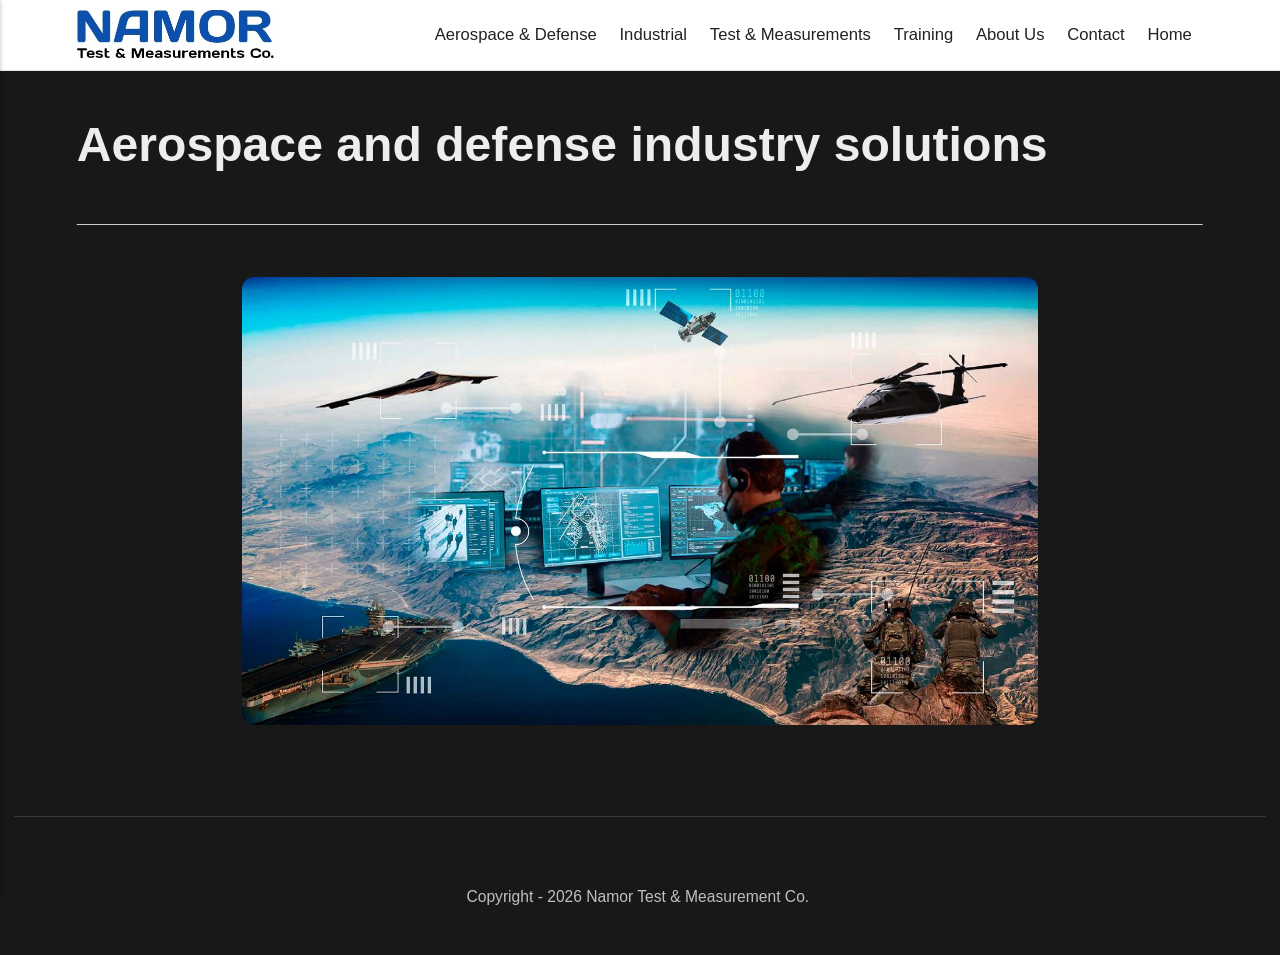
<file: aerospace-and-defense-industry-solutions.html>
<!DOCTYPE html><html lang="en-gb"><head><meta charset="utf-8"><meta http-equiv="X-UA-Compatible" content="IE=edge"><meta name="viewport" content="width=device-width,initial-scale=1"><title>Aerospace and defense industry solutions - namor.com.ar</title><meta name="generator" content="Publii Open-Source CMS for Static Site"><link rel="canonical" href="https://saidnamor.github.io/namorweb/aerospace-and-defense-industry-solutions.html"><link rel="alternate" type="application/atom+xml" href="https://saidnamor.github.io/namorweb/feed.xml" title="namor.com.ar - RSS"><link rel="alternate" type="application/json" href="https://saidnamor.github.io/namorweb/feed.json" title="namor.com.ar - JSON"><meta property="og:title" content="Aerospace and defense industry solutions"><meta property="og:image" content="https://saidnamor.github.io/namorweb/media/website/Logo-2.jpg"><meta property="og:image:width" content="436"><meta property="og:image:height" content="140"><meta property="og:site_name" content="namor.com.ar"><meta property="og:description" content=""><meta property="og:url" content="https://saidnamor.github.io/namorweb/aerospace-and-defense-industry-solutions.html"><meta property="og:type" content="article"><link rel="stylesheet" href="https://saidnamor.github.io/namorweb/assets/css/style.css?v=aec28bb1ce58a13a3d5e899ebc42c51f"><script type="application/ld+json">{"@context":"http://schema.org","@type":"Article","mainEntityOfPage":{"@type":"WebPage","@id":"https://saidnamor.github.io/namorweb/aerospace-and-defense-industry-solutions.html"},"headline":"Aerospace and defense industry solutions","datePublished":"2025-10-20T18:53-03:00","dateModified":"2026-07-21T22:28-03:00","image":{"@type":"ImageObject","url":"https://saidnamor.github.io/namorweb/media/website/Logo-3.jpg","height":99,"width":393},"description":"","author":{"@type":"Person","name":"SN","url":"https://saidnamor.github.io/namorweb/authors/sn/"},"publisher":{"@type":"Organization","name":"SN","logo":{"@type":"ImageObject","url":"https://saidnamor.github.io/namorweb/media/website/Logo-3.jpg","height":99,"width":393}}}</script><noscript><style>img[loading] {
                    opacity: 1;
                }</style></noscript></head><body class="page-template"><header class="top js-header"><a class="logo" href="https://saidnamor.github.io/namorweb/"><img src="https://saidnamor.github.io/namorweb/media/website/Logo-3.jpg" alt="namor.com.ar" width="393" height="99"></a><nav class="navbar js-navbar"><button class="navbar__toggle js-toggle" aria-label="Menu" aria-haspopup="true" aria-expanded="false"><span class="navbar__toggle-box"><span class="navbar__toggle-inner">Menu</span></span></button><ul class="navbar__menu"><li class="active"><a href="https://saidnamor.github.io/namorweb/aerospace-and-defense-industry-solutions.html" target="_self">Aerospace &amp; Defense</a></li><li><a href="https://saidnamor.github.io/namorweb/industrial.html" target="_self">Industrial</a></li><li><a href="https://saidnamor.github.io/namorweb/test-and-measurements.html" target="_self">Test &amp; Measurements</a></li><li class="has-submenu"><a href="https://saidnamor.github.io/namorweb/training.html" target="_self" aria-haspopup="true">Training</a><ul class="navbar__submenu level-2" aria-hidden="true"><li><a href="https://saidnamor.github.io/namorweb/iso-17025.html" target="_self">ISO 17025</a></li><li><a href="https://saidnamor.github.io/namorweb/hola-2.html" target="_self">MIL-STD</a></li></ul></li><li><a href="https://saidnamor.github.io/namorweb/about-us.html" target="_self">About Us</a></li><li><a href="https://saidnamor.github.io/namorweb/contact.html" target="_self">Contact</a></li><li><a href="https://saidnamor.github.io/namorweb/" target="_self">Home</a></li></ul></nav></header><main class="page"><article class="content"><div class="hero hero--noimage"><header class="hero__content"><div class="wrapper"><h1>Aerospace and defense industry solutions</h1></div></header></div><div class="entry-wrapper content__entry"><figure class="post__image post__image--center"><img loading="lazy" src="https://saidnamor.github.io/namorweb/media/posts/5/Connected-Battlespace-1920x1080.jpg" alt="" width="1920" height="1080" sizes="(max-width: 1920px) 100vw, 1920px" srcset="https://saidnamor.github.io/namorweb/media/posts/5/responsive/Connected-Battlespace-1920x1080-xs.jpg 640w, https://saidnamor.github.io/namorweb/media/posts/5/responsive/Connected-Battlespace-1920x1080-sm.jpg 768w, https://saidnamor.github.io/namorweb/media/posts/5/responsive/Connected-Battlespace-1920x1080-md.jpg 1024w, https://saidnamor.github.io/namorweb/media/posts/5/responsive/Connected-Battlespace-1920x1080-lg.jpg 1366w, https://saidnamor.github.io/namorweb/media/posts/5/responsive/Connected-Battlespace-1920x1080-xl.jpg 1600w, https://saidnamor.github.io/namorweb/media/posts/5/responsive/Connected-Battlespace-1920x1080-2xl.jpg 1920w"></figure></div></article></main><footer class="footer"><div class="wrapper"><div class="footer__copyright"><p>Copyright - 2026 Namor Test &amp; Measurement Co. </p></div><button id="backToTop" class="footer__bttop" aria-label="Back to top" title="Back to top"><svg width="20" height="20"><use xlink:href="https://saidnamor.github.io/namorweb/assets/svg/svg-map.svg#toparrow"/></svg></button></div></footer><script defer="defer" src="https://saidnamor.github.io/namorweb/assets/js/scripts.min.js?v=700105c316933a8202041b6415abb233"></script><script>window.publiiThemeMenuConfig={mobileMenuMode:'sidebar',animationSpeed:300,submenuWidth: 'auto',doubleClickTime:500,mobileMenuExpandableSubmenus:true,relatedContainerForOverlayMenuSelector:'.top'};</script><script>var images = document.querySelectorAll('img[loading]');
        for (var i = 0; i < images.length; i++) {
            if (images[i].complete) {
                images[i].classList.add('is-loaded');
            } else {
                images[i].addEventListener('load', function () {
                    this.classList.add('is-loaded');
                }, false);
            }
        }</script></body></html>
</file>
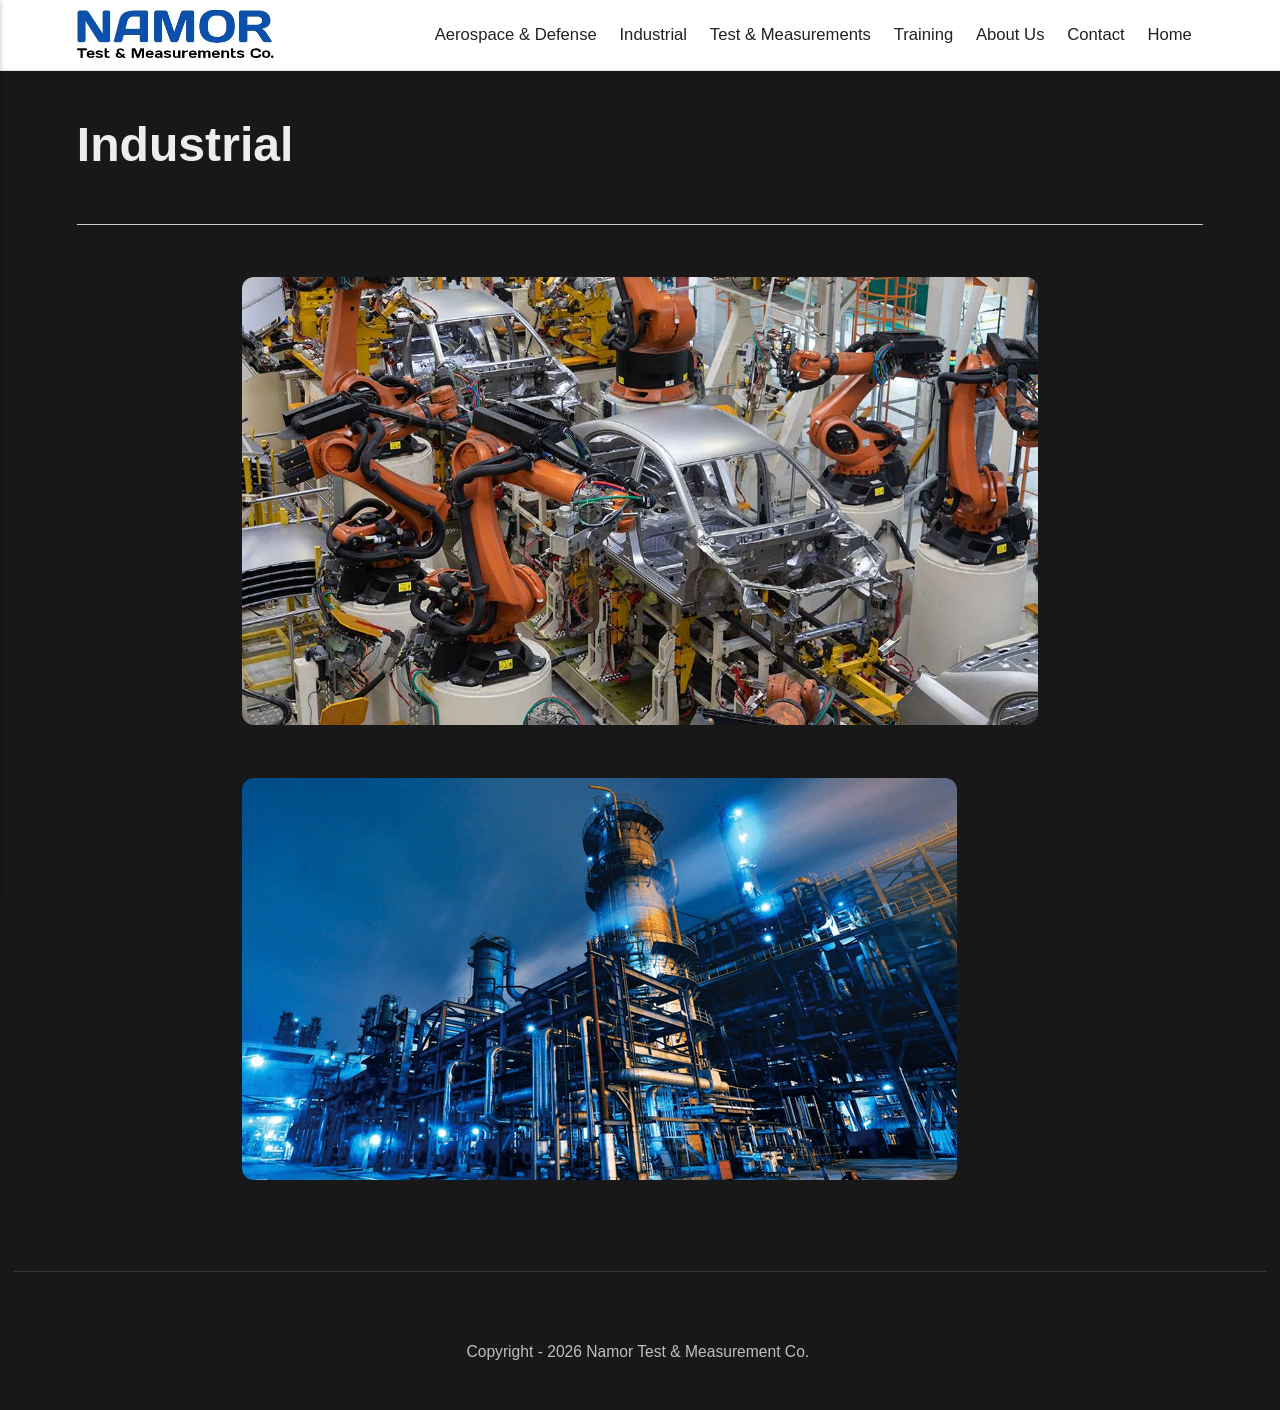
<file: industrial.html>
<!DOCTYPE html><html lang="en-gb"><head><meta charset="utf-8"><meta http-equiv="X-UA-Compatible" content="IE=edge"><meta name="viewport" content="width=device-width,initial-scale=1"><title>Industrial - namor.com.ar</title><meta name="generator" content="Publii Open-Source CMS for Static Site"><link rel="canonical" href="https://saidnamor.github.io/namorweb/industrial.html"><link rel="alternate" type="application/atom+xml" href="https://saidnamor.github.io/namorweb/feed.xml" title="namor.com.ar - RSS"><link rel="alternate" type="application/json" href="https://saidnamor.github.io/namorweb/feed.json" title="namor.com.ar - JSON"><meta property="og:title" content="Industrial"><meta property="og:image" content="https://saidnamor.github.io/namorweb/media/website/Logo-2.jpg"><meta property="og:image:width" content="436"><meta property="og:image:height" content="140"><meta property="og:site_name" content="namor.com.ar"><meta property="og:description" content=""><meta property="og:url" content="https://saidnamor.github.io/namorweb/industrial.html"><meta property="og:type" content="article"><link rel="stylesheet" href="https://saidnamor.github.io/namorweb/assets/css/style.css?v=aec28bb1ce58a13a3d5e899ebc42c51f"><script type="application/ld+json">{"@context":"http://schema.org","@type":"Article","mainEntityOfPage":{"@type":"WebPage","@id":"https://saidnamor.github.io/namorweb/industrial.html"},"headline":"Industrial","datePublished":"2025-10-20T23:56-03:00","dateModified":"2026-07-21T19:54-03:00","image":{"@type":"ImageObject","url":"https://saidnamor.github.io/namorweb/media/website/Logo-3.jpg","height":99,"width":393},"description":"","author":{"@type":"Person","name":"SN","url":"https://saidnamor.github.io/namorweb/authors/sn/"},"publisher":{"@type":"Organization","name":"SN","logo":{"@type":"ImageObject","url":"https://saidnamor.github.io/namorweb/media/website/Logo-3.jpg","height":99,"width":393}}}</script><noscript><style>img[loading] {
                    opacity: 1;
                }</style></noscript></head><body class="page-template"><header class="top js-header"><a class="logo" href="https://saidnamor.github.io/namorweb/"><img src="https://saidnamor.github.io/namorweb/media/website/Logo-3.jpg" alt="namor.com.ar" width="393" height="99"></a><nav class="navbar js-navbar"><button class="navbar__toggle js-toggle" aria-label="Menu" aria-haspopup="true" aria-expanded="false"><span class="navbar__toggle-box"><span class="navbar__toggle-inner">Menu</span></span></button><ul class="navbar__menu"><li><a href="https://saidnamor.github.io/namorweb/aerospace-and-defense-industry-solutions.html" target="_self">Aerospace &amp; Defense</a></li><li class="active"><a href="https://saidnamor.github.io/namorweb/industrial.html" target="_self">Industrial</a></li><li><a href="https://saidnamor.github.io/namorweb/test-and-measurements.html" target="_self">Test &amp; Measurements</a></li><li class="has-submenu"><a href="https://saidnamor.github.io/namorweb/training.html" target="_self" aria-haspopup="true">Training</a><ul class="navbar__submenu level-2" aria-hidden="true"><li><a href="https://saidnamor.github.io/namorweb/iso-17025.html" target="_self">ISO 17025</a></li><li><a href="https://saidnamor.github.io/namorweb/hola-2.html" target="_self">MIL-STD</a></li></ul></li><li><a href="https://saidnamor.github.io/namorweb/about-us.html" target="_self">About Us</a></li><li><a href="https://saidnamor.github.io/namorweb/contact.html" target="_self">Contact</a></li><li><a href="https://saidnamor.github.io/namorweb/" target="_self">Home</a></li></ul></nav></header><main class="page"><article class="content"><div class="hero hero--noimage"><header class="hero__content"><div class="wrapper"><h1>Industrial</h1></div></header></div><div class="entry-wrapper content__entry"><figure class="post__image post__image--center"><img loading="lazy" src="https://saidnamor.github.io/namorweb/media/posts/8//GettyImages-1086130544_crop.jpg" alt="" width="1160" height="653" sizes="(max-width: 1920px) 100vw, 1920px" srcset="https://saidnamor.github.io/namorweb/media/posts/8//responsive/GettyImages-1086130544_crop-xs.jpg 640w, https://saidnamor.github.io/namorweb/media/posts/8//responsive/GettyImages-1086130544_crop-sm.jpg 768w, https://saidnamor.github.io/namorweb/media/posts/8//responsive/GettyImages-1086130544_crop-md.jpg 1024w, https://saidnamor.github.io/namorweb/media/posts/8//responsive/GettyImages-1086130544_crop-lg.jpg 1366w, https://saidnamor.github.io/namorweb/media/posts/8//responsive/GettyImages-1086130544_crop-xl.jpg 1600w, https://saidnamor.github.io/namorweb/media/posts/8//responsive/GettyImages-1086130544_crop-2xl.jpg 1920w"></figure><figure class="post__image post__image--center"><img loading="lazy" src="https://saidnamor.github.io/namorweb/media/posts/8/The_Future_of_Oil_and_Gas__50.png" alt="" width="715" height="402" sizes="(max-width: 1920px) 100vw, 1920px" srcset="https://saidnamor.github.io/namorweb/media/posts/8/responsive/The_Future_of_Oil_and_Gas__50-xs.png 640w, https://saidnamor.github.io/namorweb/media/posts/8/responsive/The_Future_of_Oil_and_Gas__50-sm.png 768w, https://saidnamor.github.io/namorweb/media/posts/8/responsive/The_Future_of_Oil_and_Gas__50-md.png 1024w, https://saidnamor.github.io/namorweb/media/posts/8/responsive/The_Future_of_Oil_and_Gas__50-lg.png 1366w, https://saidnamor.github.io/namorweb/media/posts/8/responsive/The_Future_of_Oil_and_Gas__50-xl.png 1600w, https://saidnamor.github.io/namorweb/media/posts/8/responsive/The_Future_of_Oil_and_Gas__50-2xl.png 1920w"></figure></div></article></main><footer class="footer"><div class="wrapper"><div class="footer__copyright"><p>Copyright - 2026 Namor Test &amp; Measurement Co. </p></div><button id="backToTop" class="footer__bttop" aria-label="Back to top" title="Back to top"><svg width="20" height="20"><use xlink:href="https://saidnamor.github.io/namorweb/assets/svg/svg-map.svg#toparrow"/></svg></button></div></footer><script defer="defer" src="https://saidnamor.github.io/namorweb/assets/js/scripts.min.js?v=700105c316933a8202041b6415abb233"></script><script>window.publiiThemeMenuConfig={mobileMenuMode:'sidebar',animationSpeed:300,submenuWidth: 'auto',doubleClickTime:500,mobileMenuExpandableSubmenus:true,relatedContainerForOverlayMenuSelector:'.top'};</script><script>var images = document.querySelectorAll('img[loading]');
        for (var i = 0; i < images.length; i++) {
            if (images[i].complete) {
                images[i].classList.add('is-loaded');
            } else {
                images[i].addEventListener('load', function () {
                    this.classList.add('is-loaded');
                }, false);
            }
        }</script></body></html>
</file>
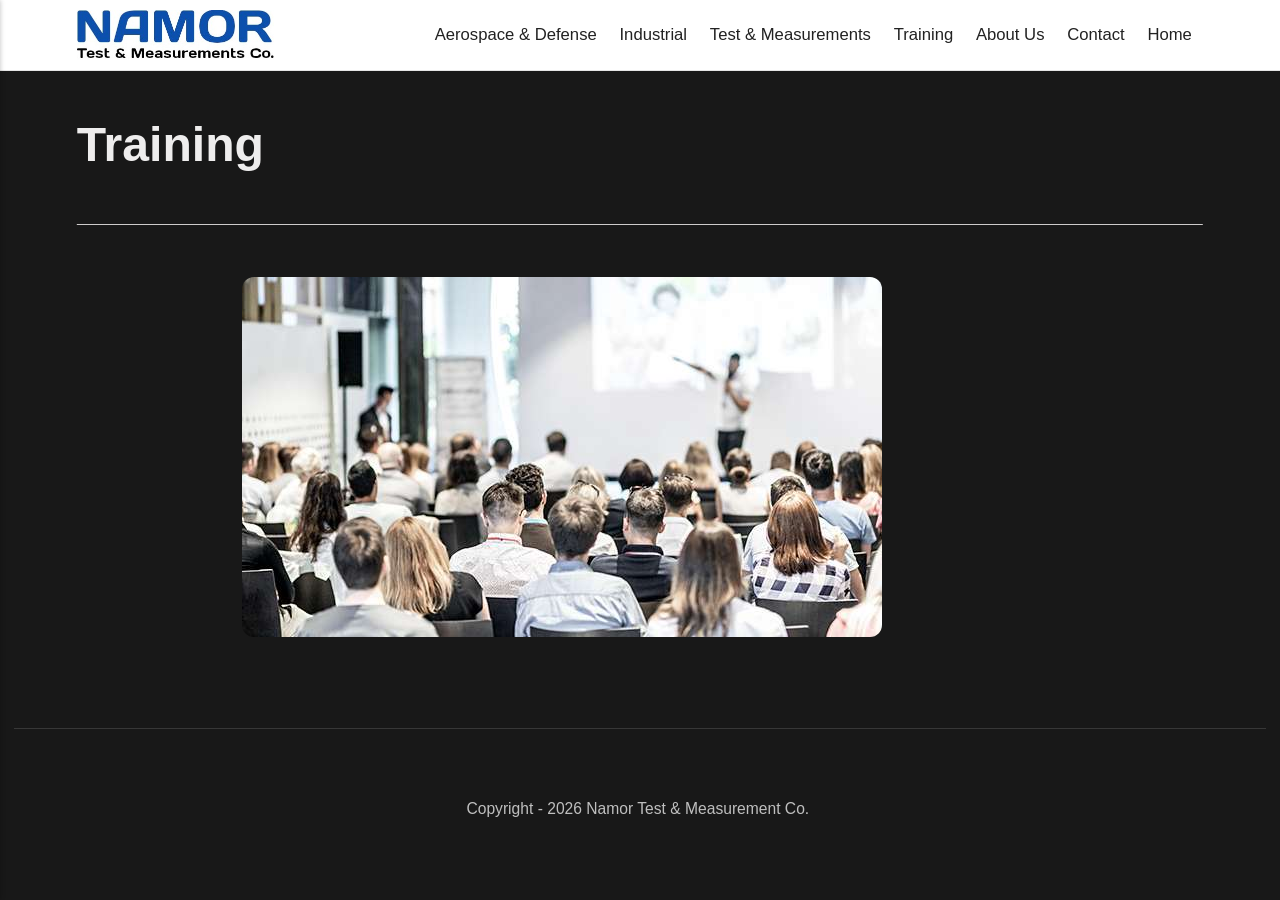
<file: training.html>
<!DOCTYPE html><html lang="en-gb"><head><meta charset="utf-8"><meta http-equiv="X-UA-Compatible" content="IE=edge"><meta name="viewport" content="width=device-width,initial-scale=1"><title>Training - namor.com.ar</title><meta name="generator" content="Publii Open-Source CMS for Static Site"><link rel="canonical" href="https://saidnamor.github.io/namorweb/training.html"><link rel="alternate" type="application/atom+xml" href="https://saidnamor.github.io/namorweb/feed.xml" title="namor.com.ar - RSS"><link rel="alternate" type="application/json" href="https://saidnamor.github.io/namorweb/feed.json" title="namor.com.ar - JSON"><meta property="og:title" content="Training"><meta property="og:image" content="https://saidnamor.github.io/namorweb/media/website/Logo-2.jpg"><meta property="og:image:width" content="436"><meta property="og:image:height" content="140"><meta property="og:site_name" content="namor.com.ar"><meta property="og:description" content=""><meta property="og:url" content="https://saidnamor.github.io/namorweb/training.html"><meta property="og:type" content="article"><link rel="stylesheet" href="https://saidnamor.github.io/namorweb/assets/css/style.css?v=aec28bb1ce58a13a3d5e899ebc42c51f"><script type="application/ld+json">{"@context":"http://schema.org","@type":"Article","mainEntityOfPage":{"@type":"WebPage","@id":"https://saidnamor.github.io/namorweb/training.html"},"headline":"Training","datePublished":"2025-10-21T00:09-03:00","dateModified":"2025-10-21T00:09-03:00","image":{"@type":"ImageObject","url":"https://saidnamor.github.io/namorweb/media/website/Logo-3.jpg","height":99,"width":393},"description":"","author":{"@type":"Person","name":"SN","url":"https://saidnamor.github.io/namorweb/authors/sn/"},"publisher":{"@type":"Organization","name":"SN","logo":{"@type":"ImageObject","url":"https://saidnamor.github.io/namorweb/media/website/Logo-3.jpg","height":99,"width":393}}}</script><noscript><style>img[loading] {
                    opacity: 1;
                }</style></noscript></head><body class="page-template"><header class="top js-header"><a class="logo" href="https://saidnamor.github.io/namorweb/"><img src="https://saidnamor.github.io/namorweb/media/website/Logo-3.jpg" alt="namor.com.ar" width="393" height="99"></a><nav class="navbar js-navbar"><button class="navbar__toggle js-toggle" aria-label="Menu" aria-haspopup="true" aria-expanded="false"><span class="navbar__toggle-box"><span class="navbar__toggle-inner">Menu</span></span></button><ul class="navbar__menu"><li><a href="https://saidnamor.github.io/namorweb/aerospace-and-defense-industry-solutions.html" target="_self">Aerospace &amp; Defense</a></li><li><a href="https://saidnamor.github.io/namorweb/industrial.html" target="_self">Industrial</a></li><li><a href="https://saidnamor.github.io/namorweb/test-and-measurements.html" target="_self">Test &amp; Measurements</a></li><li class="active has-submenu"><a href="https://saidnamor.github.io/namorweb/training.html" target="_self" aria-haspopup="true">Training</a><ul class="navbar__submenu level-2" aria-hidden="true"><li><a href="https://saidnamor.github.io/namorweb/iso-17025.html" target="_self">ISO 17025</a></li><li><a href="https://saidnamor.github.io/namorweb/hola-2.html" target="_self">MIL-STD</a></li></ul></li><li><a href="https://saidnamor.github.io/namorweb/about-us.html" target="_self">About Us</a></li><li><a href="https://saidnamor.github.io/namorweb/contact.html" target="_self">Contact</a></li><li><a href="https://saidnamor.github.io/namorweb/" target="_self">Home</a></li></ul></nav></header><main class="page"><article class="content"><div class="hero hero--noimage"><header class="hero__content"><div class="wrapper"><h1>Training</h1></div></header></div><div class="entry-wrapper content__entry"><figure class="post__image post__image--center"><img loading="lazy" src="https://saidnamor.github.io/namorweb/media/posts/9/professional-training-courses.jpg" alt="" width="640" height="360" sizes="(max-width: 1920px) 100vw, 1920px" srcset="https://saidnamor.github.io/namorweb/media/posts/9/responsive/professional-training-courses-xs.jpg 640w, https://saidnamor.github.io/namorweb/media/posts/9/responsive/professional-training-courses-sm.jpg 768w, https://saidnamor.github.io/namorweb/media/posts/9/responsive/professional-training-courses-md.jpg 1024w, https://saidnamor.github.io/namorweb/media/posts/9/responsive/professional-training-courses-lg.jpg 1366w, https://saidnamor.github.io/namorweb/media/posts/9/responsive/professional-training-courses-xl.jpg 1600w, https://saidnamor.github.io/namorweb/media/posts/9/responsive/professional-training-courses-2xl.jpg 1920w"></figure></div></article></main><footer class="footer"><div class="wrapper"><div class="footer__copyright"><p>Copyright - 2026 Namor Test &amp; Measurement Co. </p></div><button id="backToTop" class="footer__bttop" aria-label="Back to top" title="Back to top"><svg width="20" height="20"><use xlink:href="https://saidnamor.github.io/namorweb/assets/svg/svg-map.svg#toparrow"/></svg></button></div></footer><script defer="defer" src="https://saidnamor.github.io/namorweb/assets/js/scripts.min.js?v=700105c316933a8202041b6415abb233"></script><script>window.publiiThemeMenuConfig={mobileMenuMode:'sidebar',animationSpeed:300,submenuWidth: 'auto',doubleClickTime:500,mobileMenuExpandableSubmenus:true,relatedContainerForOverlayMenuSelector:'.top'};</script><script>var images = document.querySelectorAll('img[loading]');
        for (var i = 0; i < images.length; i++) {
            if (images[i].complete) {
                images[i].classList.add('is-loaded');
            } else {
                images[i].addEventListener('load', function () {
                    this.classList.add('is-loaded');
                }, false);
            }
        }</script></body></html>
</file>
